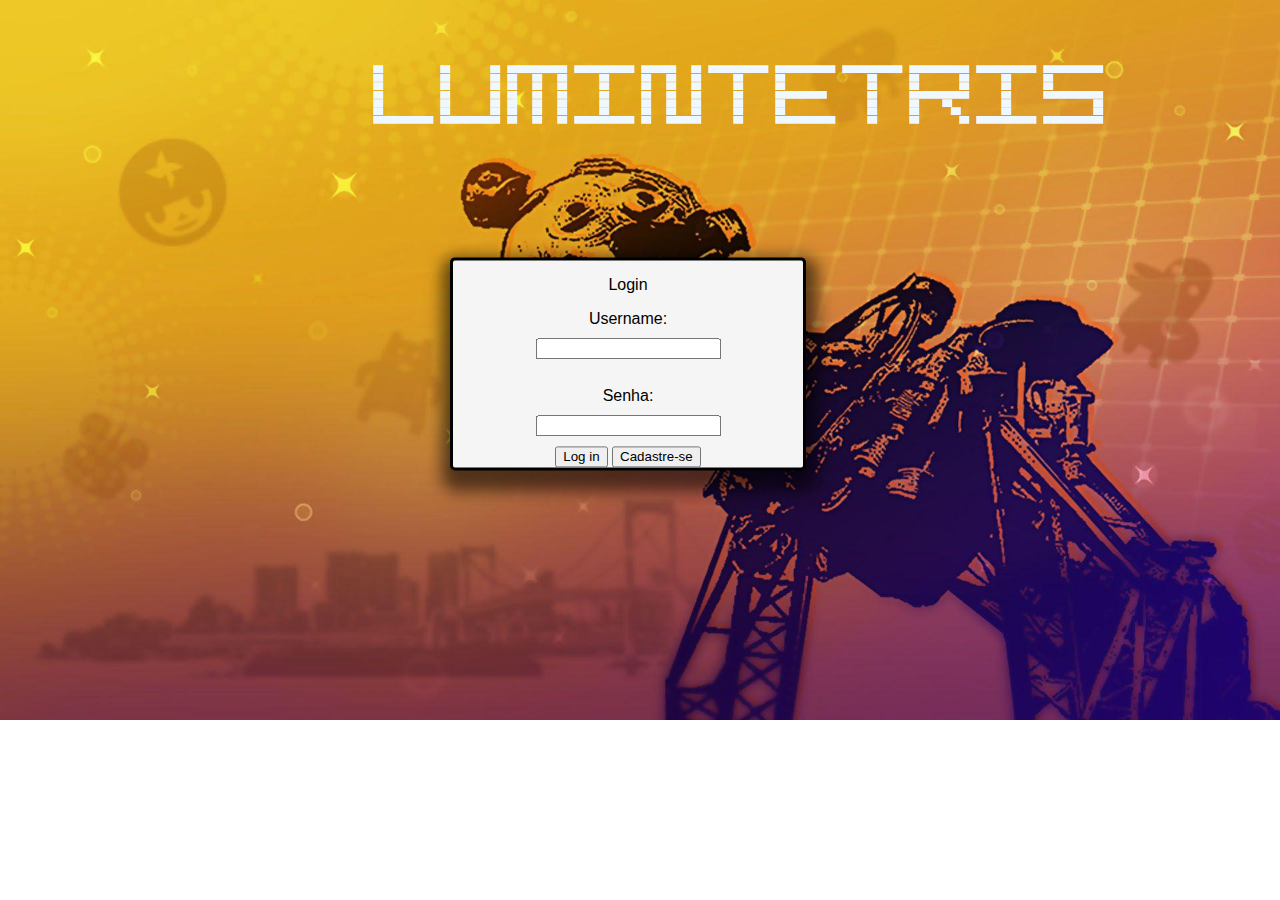
<file: index.html>
<!DOCTYPE html>

<html>
<head>
    <title> Tetris web! </title>
    <link rel = "stylesheet" href = "main.css">
    <script src = "main.js"></script>
</head>
<body>
    <h3>LUMINTETRIS</h3>
    <div class = "login">
        <p>Login</p>
        <form action="autenticar.php" method="post">
            <label for="username">Username:</label><br>
            <input type="text" id="username" name="username"><br><br>
            <label for="password">Senha:</label><br>
            <input type="text" id="password" name="password"><br>
            <button type="submit" class="Login" id="log_in" name="login" onclick="location.href='autenticar.php';">Log in</button>
            <button type="button" class="Login" id="cadastro" name="cadastro" onclick="location.href='cadastro.php';">Cadastre-se</button>
        </form>
    </div>
</body>

</html>
</file>
<file: main.css>
@font-face {
  font-family: 'Please Return My CD';
  src: url('fonts/please-return-my-cd/please-return-my-cd.ttf') format('truetype');
}

@font-face {
  font-family: 'Rodent';
  src: url('fonts/rodent/rodent.ttf') format('truetype');
}

@font-face {
  font-family: 'Auto Mobile Industry';
  src: url('fonts/auto-mobile-industry/auto-mobile-industry.ttf') format('truetype');
}

.login {
  font-family: 'Kanit', sans-serif;
    
  background-color: whitesmoke;
  text-align: center;
  display: block;
  position: absolute;
  top: 50%;
  left: 50%;
  transform: translate(0%, -20%);
  margin: -150px 0 0 -190px;
  width: 350px;
  height: fit-content;
  border-radius: 5px;
  border-style: solid;
  box-shadow: 2px 10px 16px 10px rgba(0,0,0,0.57);
  overflow:hidden;

}

label {
  margin-top: 10px;
  margin-bottom: 10px;
}

input {
  margin-top: 10px;
  margin-bottom: 10px;
}



h3 {
  top:4%;
  left:35%;
  font-size: 50px;
  color:aliceblue;
  transform: translate(-10%,-30%);
  position:absolute;
  font-family: "Please Return My CD";
}
body {
    background-image: url('media/lumines.jpg'); /* Substitua 'caminho-para-sua-imagem.jpg' pelo caminho real para a sua imagem */
    background-size:cover; /* Isso faz com que a imagem de fundo cubra toda a área do corpo */
    background-repeat: no-repeat; /* Evita que a imagem de fundo seja repetida */
  }

video {
  position: fixed;
  right: 0;
  bottom: 0;
  min-width: 100%;
  min-height: 100%;
}

#time {

  height: 40px;
  margin-left: 50px;
  margin-top: 50px;
  border: 5px;
  color: rgb(255, 255, 255); /* Cor do texto dentro da caixa */
  display: flex;
  flex-wrap:wrap;
  align-content:left;
  width:100px;
  justify-content: left;
  font-family: 'Rodent', sans-serif;
  font-size: 20px;
  margin-right:25px
}

#level {
  margin-left:50px;
  height: 40px;
  border: 5px;
  color: rgb(255, 255, 255); /* Cor do texto dentro da caixa */
  display: flex;
  flex-wrap:wrap;
  align-content:left;
  width:100px;
  justify-content: left;
  margin-top: 50px;
  font-family: 'Rodent';
  font-size: 20px;
  margin-right:25px
}

#score {
  margin-left:50px;
  height: 40px;
  border: 5px;
  color: rgb(255, 255, 255); /* Cor do texto dentro da caixa */
  display: flex;
  flex-wrap:wrap;
  align-content:left;
  justify-content:left;
  width:100px;
  margin-top: 50px;
  font-family: 'Rodent';
  font-size: 20px;
  margin-right:25px;
}

.misc {
  display:flex;
  flex-direction: column;
  margin-right: 10px;
  margin-top: 30px;
}

.screen {
  position: absolute;
  left: 50%;
  top: 50%;
  transform: translate(-50%, -50%);
  display: flex;
  flex-direction: row;
  position:fixed;
  align-self: center;
  border-radius: 5px;
  border-style: solid;
  border-width: 5px;
  vertical-align: middle; 
  border-color: #171b29;
  box-shadow: 2px 10px 16px 10px rgba(0,0,0,0.57);
  filter:alpha(opacity=75);
  width:fit-content;
  background: rgba(64, 64, 64, 0.5)
}

.grid {
    width: 250px;
    height: 500px;
    display:flex;
    flex-wrap: wrap; /*prevents red grid div squares from overflowing*/ 
    background-color: lightblue;

    border: 2px solid #000000;
    line-height: 0px;
    background:  black;
    box-shadow: inset 0 0 4px 0 rgba(0, 0, 0, 0.5);
    z-index: 10;
    filter:alpha(opacity=90);
    background: rgba(64, 64, 64, 0.5)
}
html {
    background-attachment: fixed;
    transition: background-image 1s;
    overflow: hidden;
  }

#leaderboard {
  font-family: 'Auto Mobile Industry';
  position: absolute;
  left: 10%;
  top: 50%;
  display: flex;
  flex-direction: row;
  position:fixed;
  align-self: center;
  border-radius: 5px;
  border-style: solid;
  border-width: 5px;
  vertical-align: middle; 
  border-color: #171b29;
  color:aliceblue;
  box-shadow: 2px 10px 16px 10px rgba(0,0,0,0.57);
  filter:alpha(opacity=90);
  width:500px;
  background: rgba(64, 64, 64, 0.5) 
}
  

.grid div {
    height: 25px;
    width: 25px;
  }

.shape {
    background-color: rgb(153, 26, 26);
}

.special {
    background-color: rgb(240,230,140);
}

.grid div.taken {
    opacity: 0.90; 
}

.mini-grid{
  margin-left: 50px;
  width: 80px;
  height: 80px;
  display: flex; 
  flex-wrap: wrap; 
  opacity: 0.90; 
}

.mini-grid div {
  height: 20px;
  width: 20px;
}
</file>
